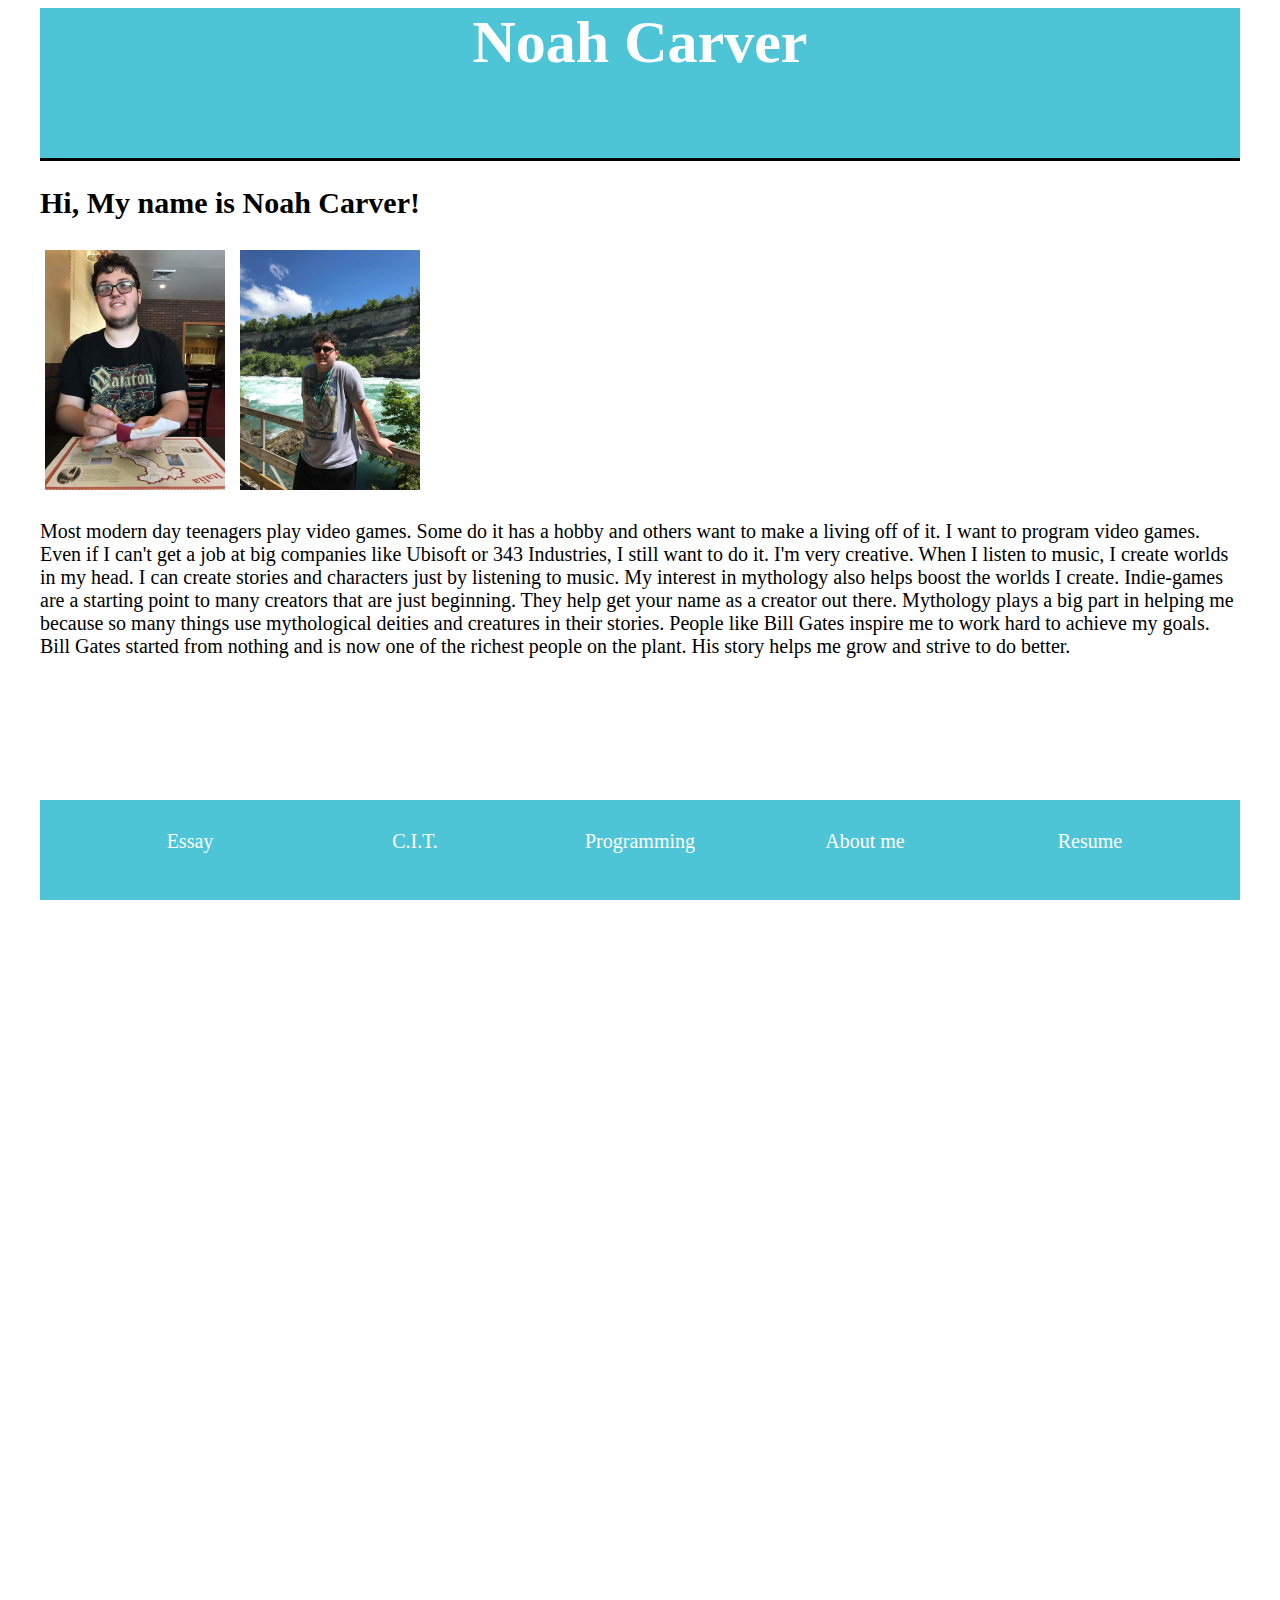
<file: index.html>
<DOCTYPE html>
<html>
		<head>
		<title>Noah Carver</title>
		<link rel="stylesheet" type="text/css" href="ePortfolio.css">
		</head>
		<div id = "wrapper">
			<div id="header">
				<h1>Noah Carver</h1>
			
			</div>
			
				<body>
				<h2>Hi, My name is Noah Carver!</h2>
				<img src="images/me1.jpg" width="180" height="240">
				<img src="images/me2.jpg" width="180" height="240">
				<p>Most modern day teenagers play video games. Some do it has a hobby and others want to make a living off of it. I want to program video games. Even if I can't get a job at big companies like Ubisoft or 343 Industries, I still want to do it. I'm very creative. When I listen to music, I create worlds in my head. I can create stories and characters just by listening to music. My interest in mythology also helps boost the worlds I create. Indie-games are a starting point to many creators that are just beginning. They help get your name as a creator out there. Mythology plays a big part in helping me because so many things use mythological deities and creatures in their stories. People like Bill Gates inspire me to work hard to achieve my goals. Bill Gates started from nothing and is now one of the richest people on the plant. His story helps me grow and strive to do better.</p>
				
				
				</body>
				<div id="footer">
				<ul>
					<li><a href ="Essay.html" >Essay</a></li>
					<li><a href ="CIT.html" >C.I.T.</a></li>
					<li><a href ="Programming.html" >Programming</a></li>
					<li><a href ="AboutMe.html" >About me</a></li>
					<li><a href = >Resume</a></li>
				</ul>
				</div>
		</div>
</html>
</file>
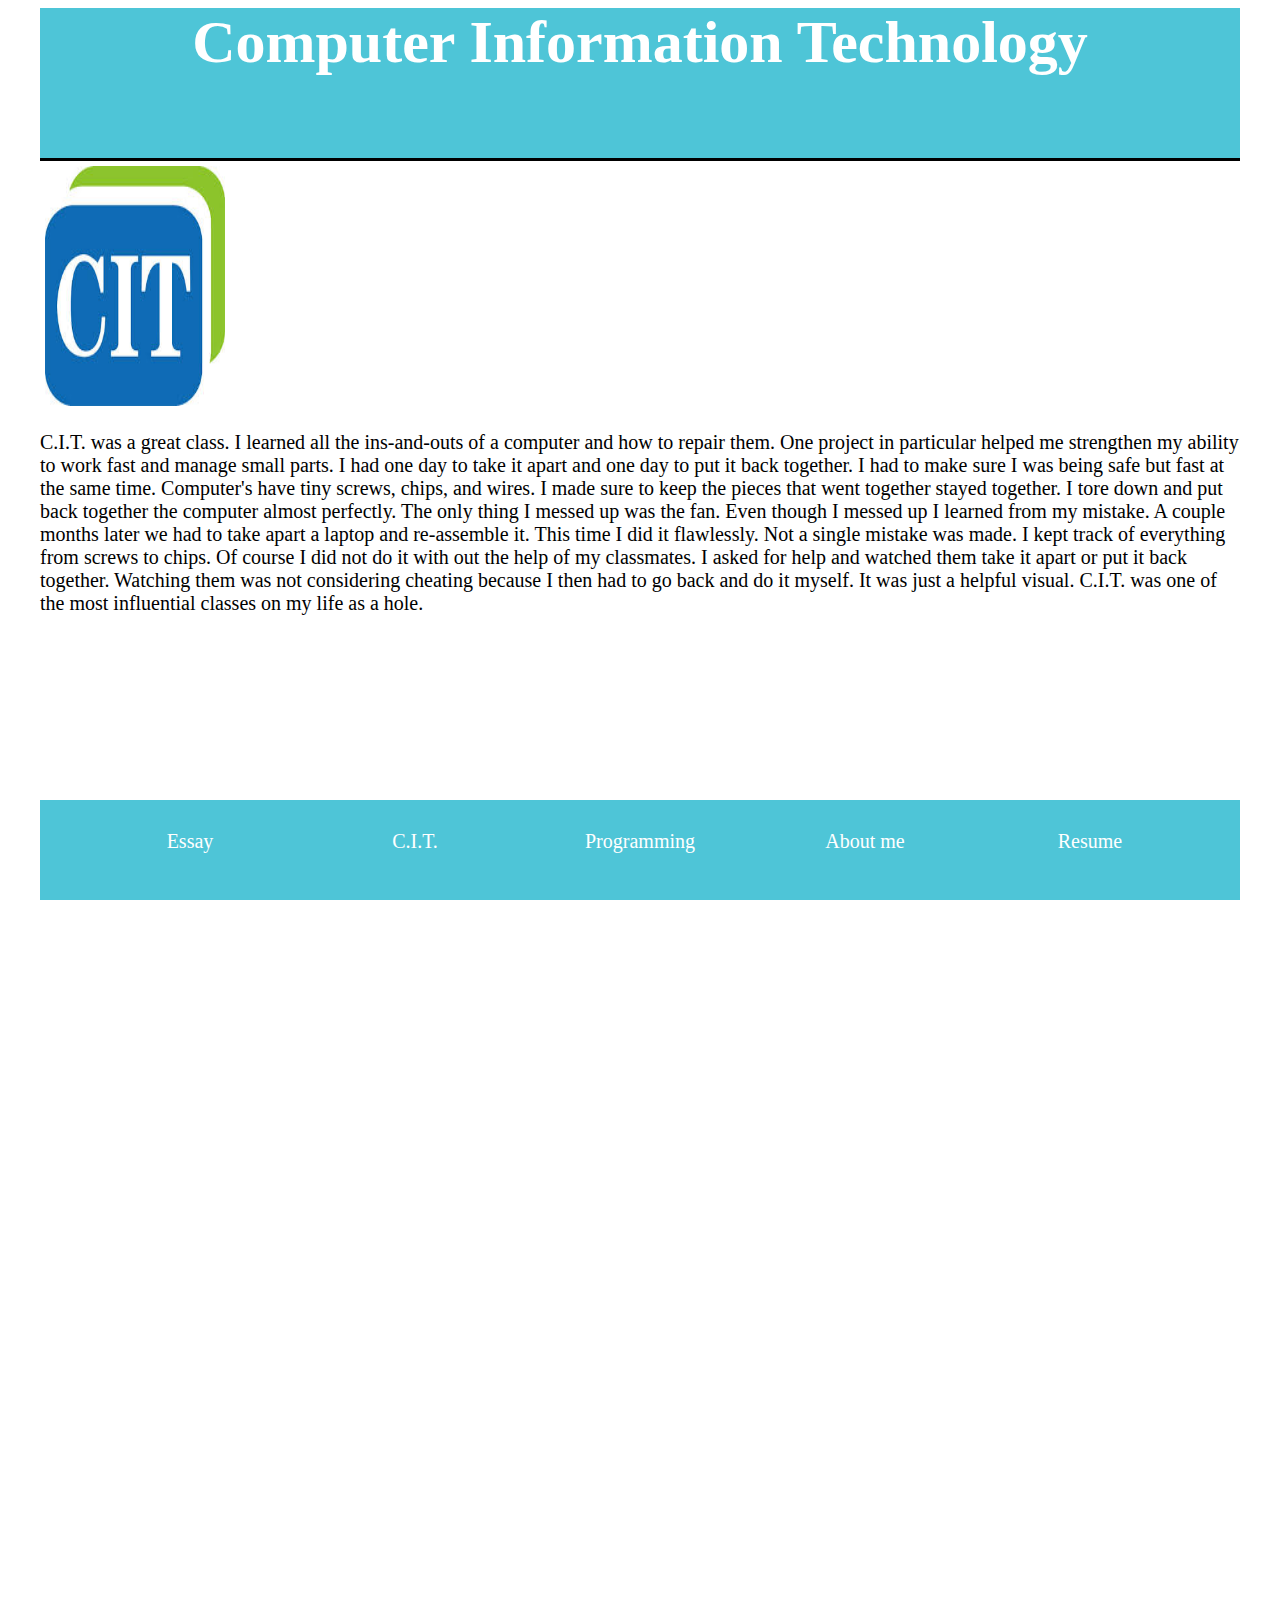
<file: CIT.html>
<DOCTYPE html>
<html>
		<head>
		<title>Noah Carver</title>
		<link rel="stylesheet" type="text/css" href="ePortfolio.css">
		</head>
		<div id = "wrapper">
			<div id="header">
				<h1>Computer Information Technology</h1>

			</div>
			
				<body>
				<img src="images/CIT.jpg" width="180" height="240">
				<p>C.I.T. was a great class. I learned all the ins-and-outs of a computer and how to repair them. One project in particular helped me strengthen my ability to work fast and manage small parts. I had one day to take it apart and one day to put it back together. I had to make sure I was being safe but fast at the same time. Computer's have tiny screws, chips, and wires. I made sure to keep the pieces that went together stayed together. I tore down and put back together the computer almost perfectly. The only thing I messed up was the fan. Even though I messed up I learned from my mistake. A couple months later we had to take apart a laptop and re-assemble it. This time I did it flawlessly. Not a single mistake was made. I kept track of everything from screws to chips. Of course I did not do it with out the help of my classmates. I asked for help and watched them take it apart or put it back together. Watching them was not considering cheating because I then had to go back and do it myself. It was just a helpful visual. C.I.T. was one of the most influential classes on my life as a hole. </p>
				
				
				
				</body>
				<div id="footer">
				<ul>
					<li><a href ="Essay.html" >Essay</a></li>
					<li><a href ="CIT.html" >C.I.T.</a></li>
					<li><a href ="Programming.html" >Programming</a></li>
					<li><a href ="index.html" >About me</a></li>
					<li><a href = >Resume</a></li>
				</ul>
				</div>
		</div>
				
		
</html>
</file>
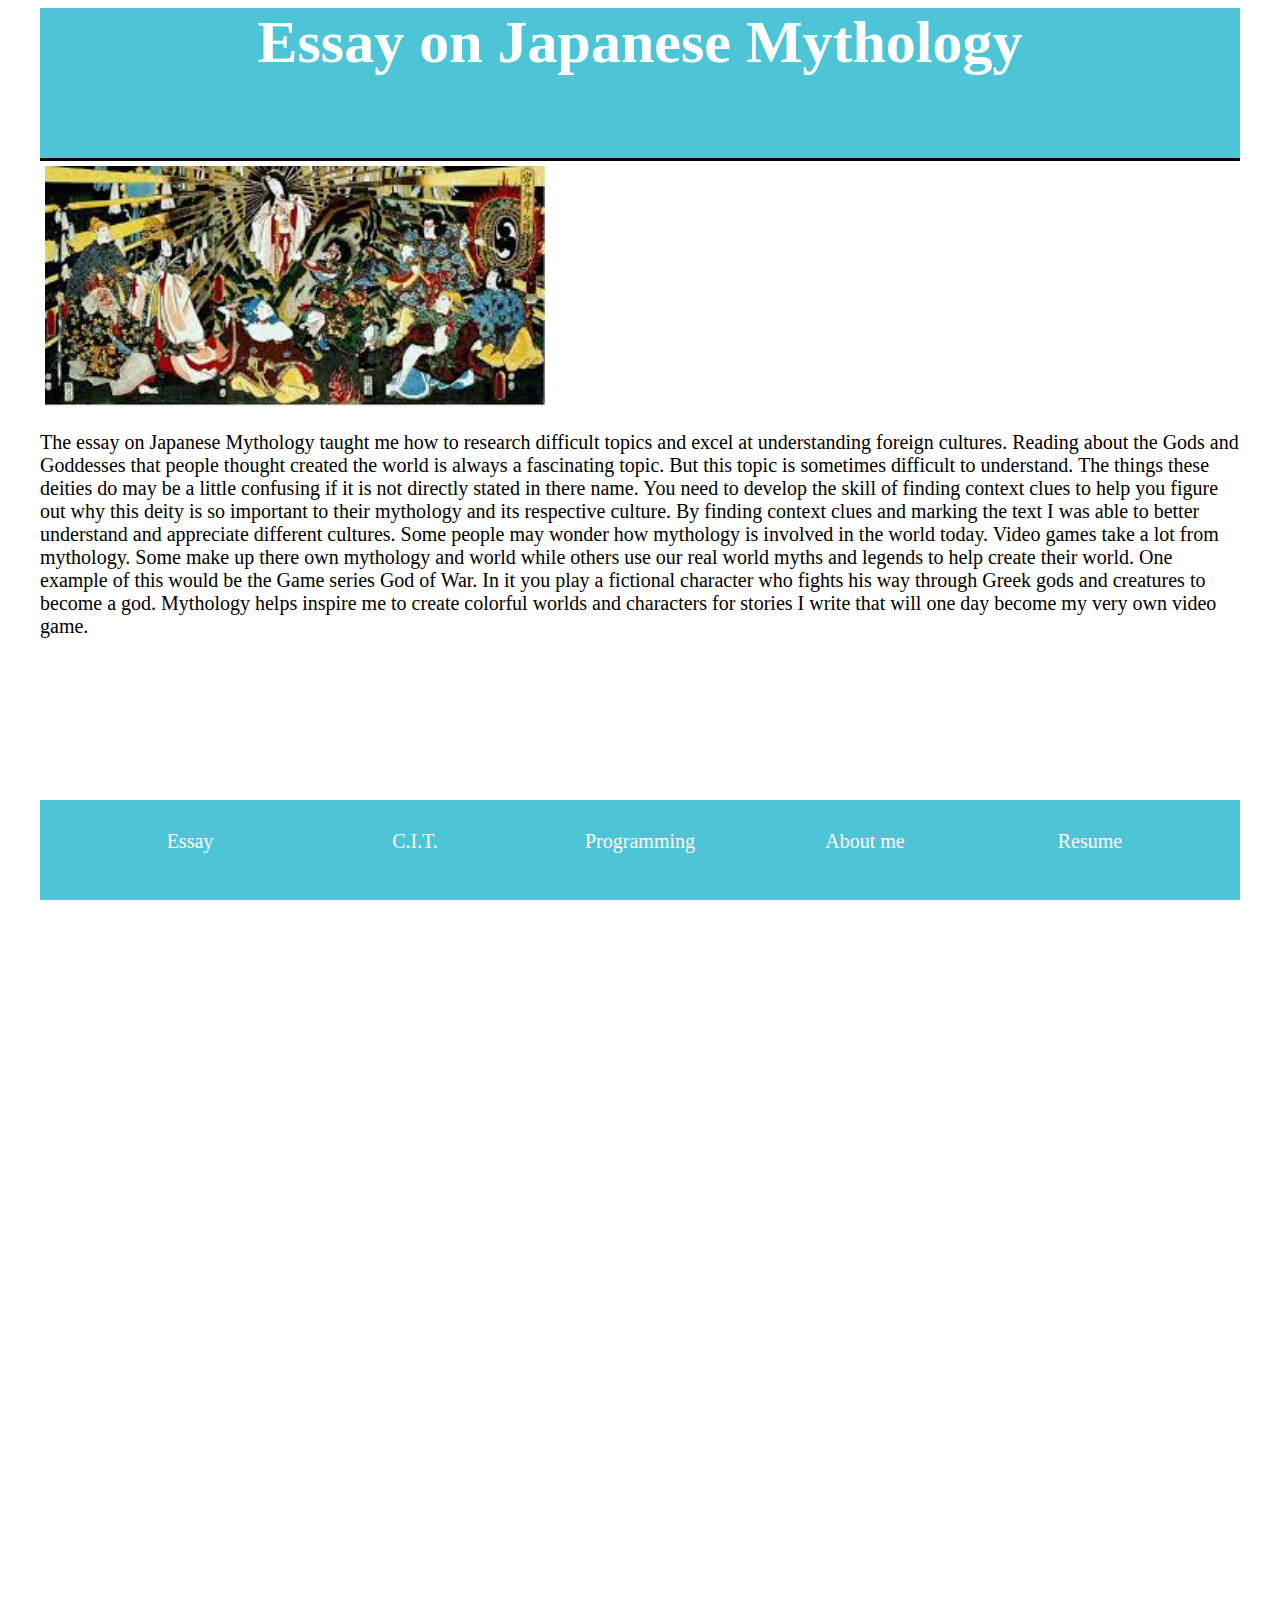
<file: Essay.html>
<DOCTYPE html>
<html>
		<head>
		<title>Noah Carver</title>
		<link rel="stylesheet" type="text/css" href="ePortfolio.css">
		</head>
		<div id = "wrapper">
			<div id="header">
				<h1>Essay on Japanese Mythology</h1>
				
			</div>
				
			
				<body>
				<img src="images/gods.jpg" width="500" height="240">
				<p>The essay on Japanese Mythology taught me how to research difficult topics and excel at understanding foreign cultures. Reading about the Gods and Goddesses that people thought created the world is always a fascinating topic. But this topic is sometimes difficult to understand. The things these deities do may be a little confusing if it is not directly stated in there name. You need to develop the skill of finding context clues to help you figure out why this deity is so important to their mythology and its respective culture. By finding context clues and marking the text I was able to better understand and appreciate different cultures. Some people may wonder how mythology is involved in the world today. Video games take a lot from mythology. Some make up there own mythology and world while others use our real world myths and legends to help create their world. One example of this would be the Game series God of War. In it you play a fictional character who fights his way through Greek gods and creatures to become a god. Mythology helps inspire me to create colorful worlds and characters for stories I write that will one day become my very own video game. </p>
				
				
				</body>
				<div id="footer">
				<ul>
					<li><a href ="Essay.html" >Essay</a></li>
					<li><a href ="CIT.html" >C.I.T.</a></li>
					<li><a href ="Programming.html" >Programming</a></li>
					<li><a href ="index.html" >About me</a></li>
					<li><a href = >Resume</a></li>
				</ul>
				</div>
			</div>
				
</html>
</file>
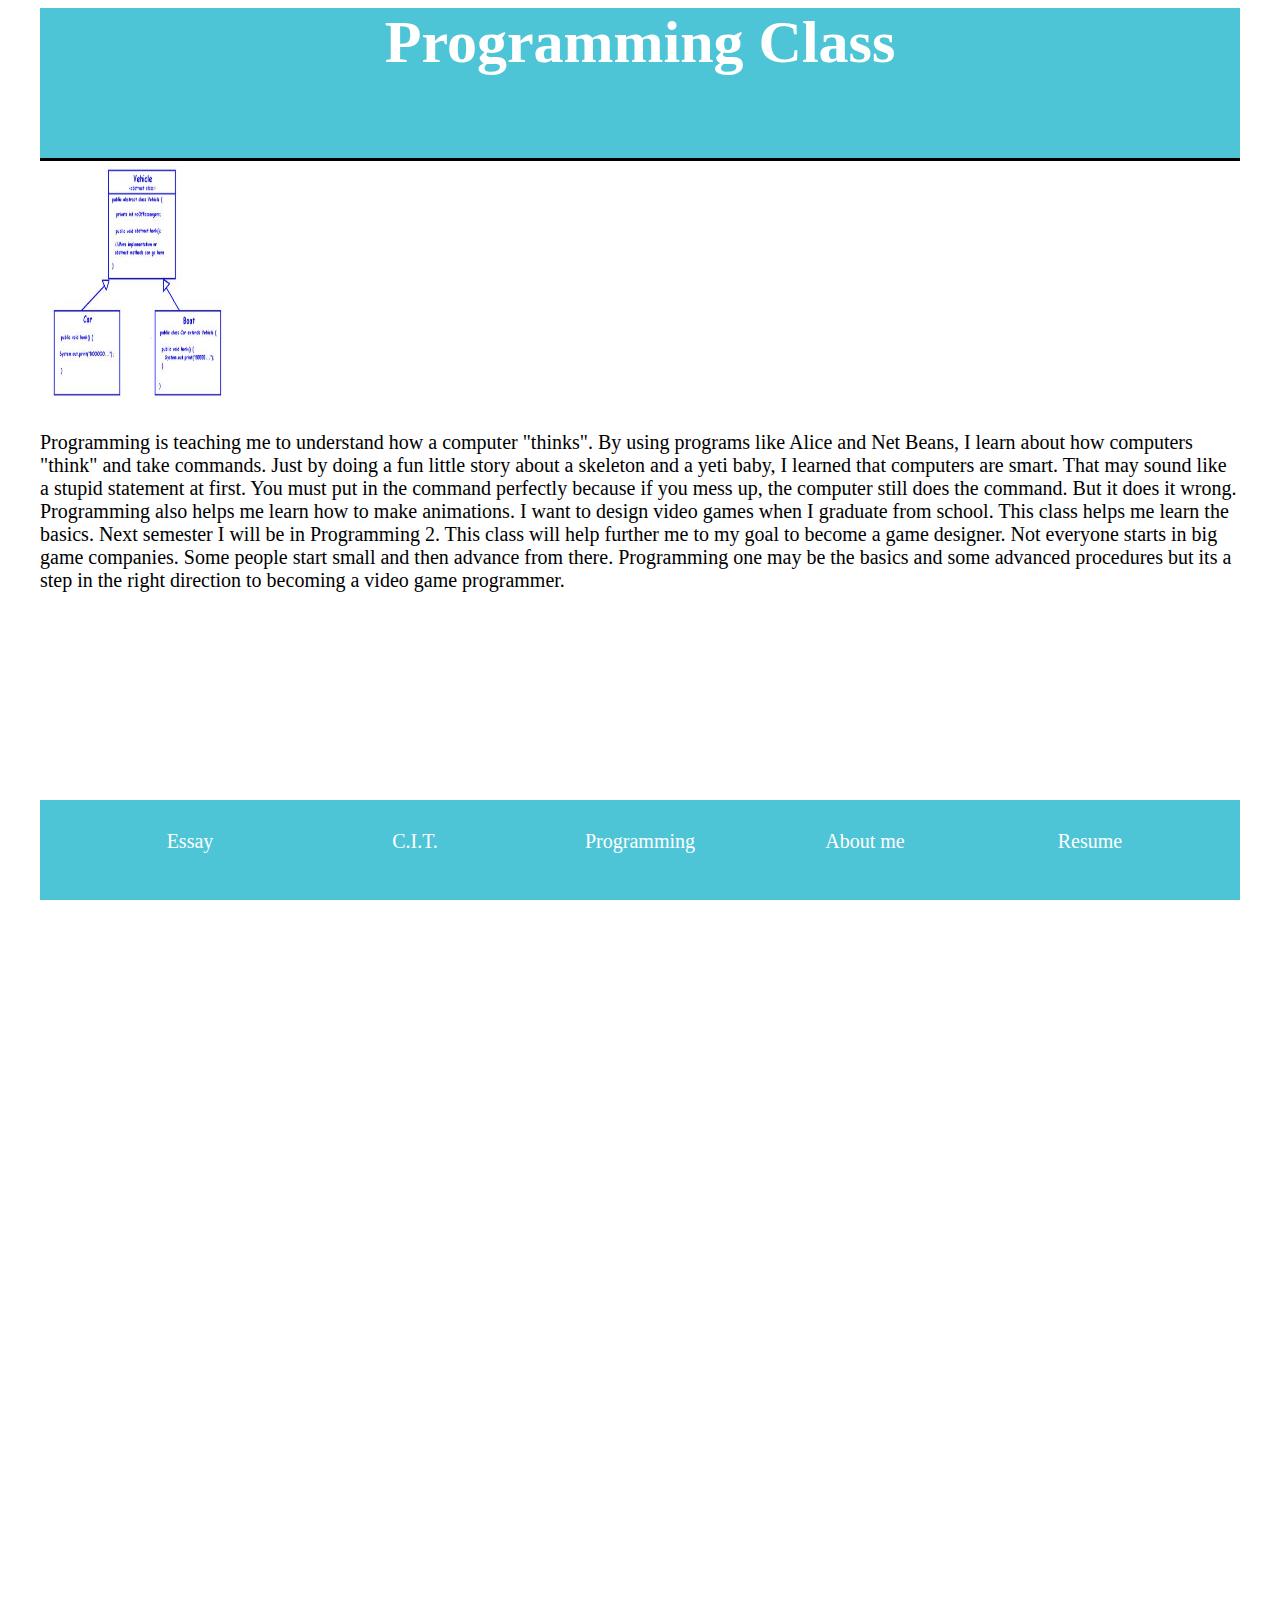
<file: Programming.html>
<DOCTYPE html>
<html>
		<head>
		<title>Noah Carver</title>
		<link rel="stylesheet" type="text/css" href="ePortfolio.css">
		</head>
		<div id = "wrapper">
			<div id="header">
				<h1>Programming Class</h1>
			
			</div>
			
				<body>
				<img src="images/programming.jpg" width="180" height="240">
				<p>Programming is teaching me to understand how a computer "thinks". By using programs like Alice and Net Beans, I learn about how computers "think" and take commands. Just by doing a fun little story about a skeleton and a yeti baby, I learned that computers are smart. That may sound like a stupid statement at first. You must put in the command perfectly because if you mess up, the computer still does the command. But it does it wrong. Programming also helps me learn how to make animations. I want to design video games when I graduate from school. This class helps me learn the basics. Next semester I will be in Programming 2. This class will help further me to my goal to become a game designer. Not everyone starts in big game companies. Some people start small and then advance from there. Programming one may be the basics and some advanced procedures but its a step in the right direction to becoming a video game programmer. </p>
				
				
				
				</body>
				<div id="footer">
				<ul>
					<li><a href ="Essay.html" >Essay</a></li>
					<li><a href ="CIT.html" >C.I.T.</a></li>
					<li><a href ="Programming.html" >Programming</a></li>
					<li><a href ="index.html" >About me</a></li>
					<li><a href = >Resume</a></li>
				</ul>
				</div>
		</div>
				
</html>
</file>
<file: ePortfolio.css>
#wrapper{
	width: 1200px;
	height: 2000px;
	margin: 0 auto;
	background-color: white;
}

h1{
	color: white;
	font-size: 60px;
	text-align: center;
}
body img{
	padding:5px;
}
body{
	font-size: 20px;
}
#header{
	background-color: #4ec5d7;
	height: 150px;
	border-bottom: solid 3px black;
}
#header p{
	font-size: 40px;
	text-align: center;
	color: white;
}

#footer li{
	margin: 10px;
	font-size: 20px;
	color: white;
	display: inline-block;
	width: 200px;
	text-align: center;
}

#footer  a{
	text-decoration: none;
	color: white;
}

#footer  a:hover{
	font-weight: bold;
}
#footer{
	background-color: #4ec5d7;
	height: 100px;
	width: 1200px;
	position: absolute;
	bottom: 0;
}
</file>
